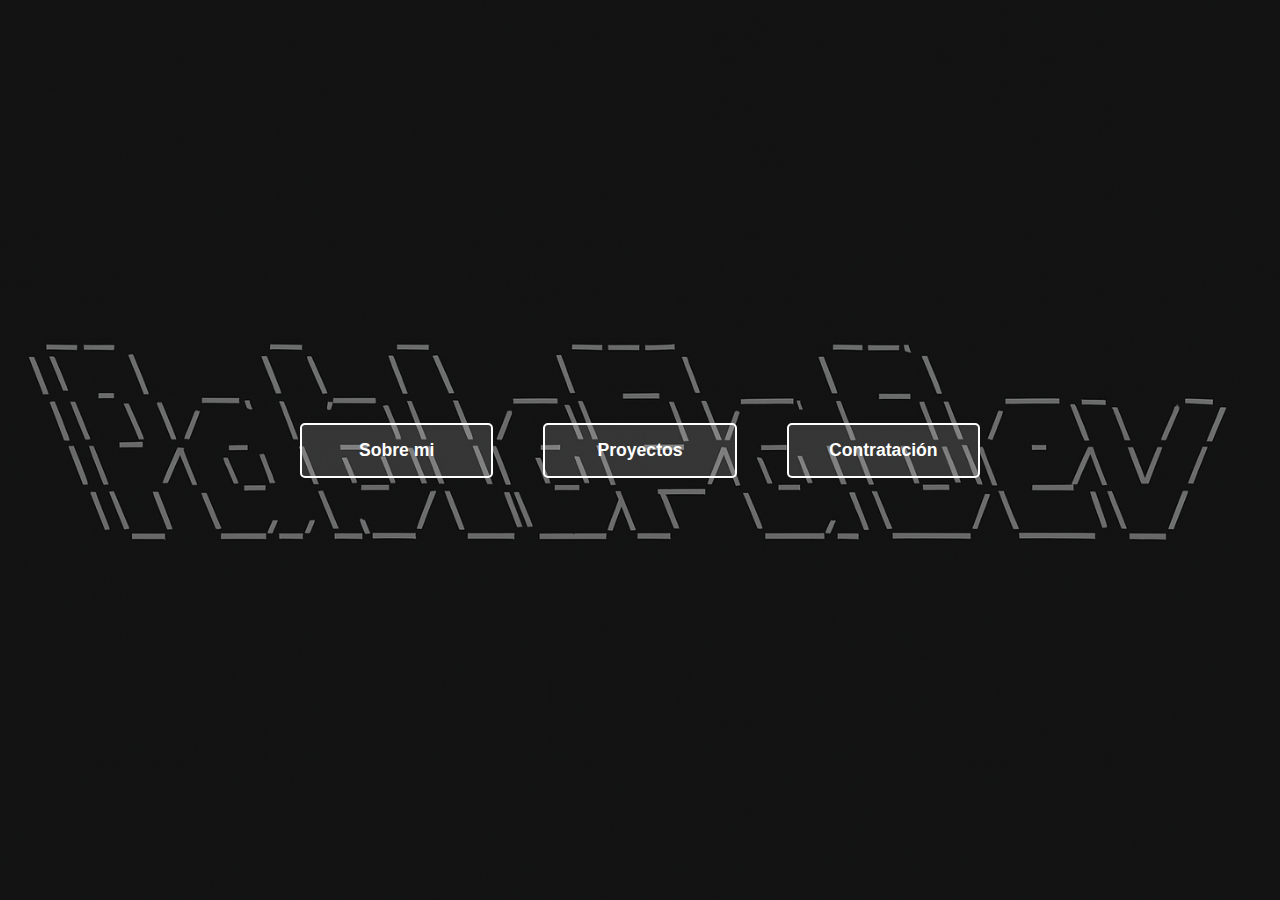
<file: index.html>
<!DOCTYPE html>
<html lang="es">
<head>
    <meta charset="UTF-8">
    <meta name="viewport" content="width=device-width, initial-scale=1.0">
    <title>Pablo Palacios | Portfolio</title>
    <link rel="stylesheet" href="style.css">
</head>
<body>

    
    <header>
        
        <nav>
            <a href="home.html">Sobre mi</a>
            <a href="proyectos.html">Proyectos</a>
            <a href="contratacion.html">Contratación</a>
        </nav>
    </header>
</body>
</html>
</file>
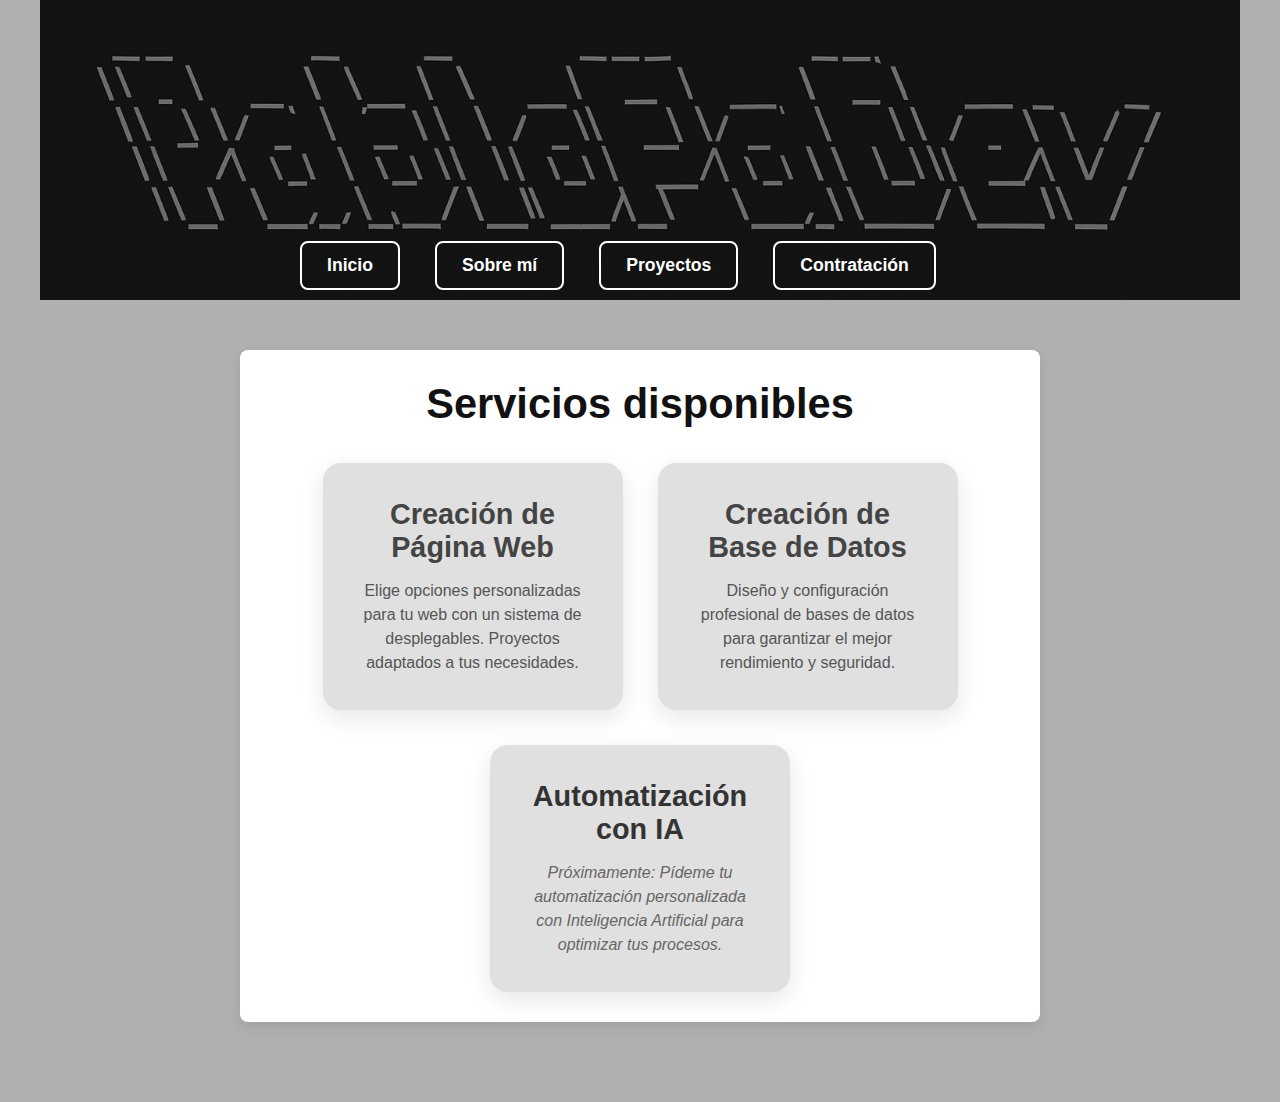
<file: contratacion.html>
<!DOCTYPE html>
<html lang="es">
<head>
  <meta charset="UTF-8" />
  <meta name="viewport" content="width=device-width, initial-scale=1" />
  <title>Contratación | Pablo Palacios</title>
  <link rel="stylesheet" href="style.css" />
</head>
<body>
  <header class="header-interno">
    <nav>
      <ul>
        <li><a href="index.html">Inicio</a></li>
        <li><a href="home.html">Sobre mí</a></li>
        <li><a href="proyectos.html">Proyectos</a></li>
        <li>
          <a href="contratacion.html">Contratación</a>
          <ul>
            <li><a href="web.html">Creación de Página Web</a></li>
            <li><a href="base_datos.html">Creación de Base de Datos</a></li>
            <li><a href="ia.html">Automatización con IA</a></li>
          </ul>
        </li>
      </ul>
    </nav>
  </header>

  <main class="contenido">
    <h2>Servicios disponibles</h2>
    <div class="servicios-container">
      <a href="web.html" class="servicio-card">
        <h3>Creación de Página Web</h3>
        <p>Elige opciones personalizadas para tu web con un sistema de desplegables. Proyectos adaptados a tus necesidades.</p>
      </a>
      <a href="base_datos.html" class="servicio-card">
        <h3>Creación de Base de Datos</h3>
        <p>Diseño y configuración profesional de bases de datos para garantizar el mejor rendimiento y seguridad.</p>
      </a>
      <a href="ia.html" class="servicio-card proximamente">
        <h3>Automatización con IA</h3>
        <p>Próximamente: Pídeme tu automatización personalizada con Inteligencia Artificial para optimizar tus procesos.</p>
      </a>
    </div>
  </main>
</body>
</html>
</file>
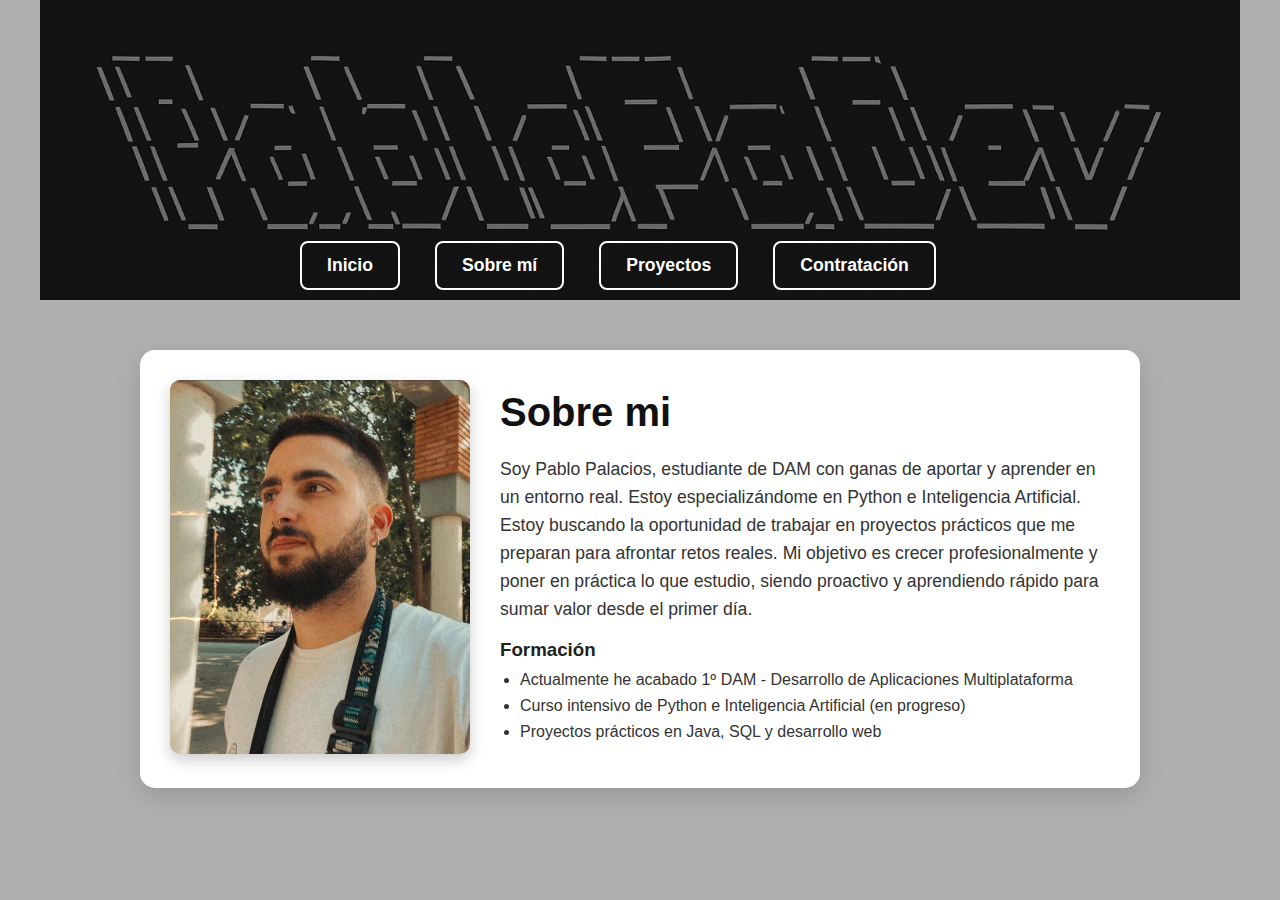
<file: home.html>
<!DOCTYPE html>
<html lang="es">
<head>
    <meta charset="UTF-8" />
    <meta name="viewport" content="width=device-width, initial-scale=1" />
    <title>Sobre mí | Pablo Palacios</title>
    <link rel="stylesheet" href="style.css" />
</head>
<body>

<header class="header-interno">
  <nav>
    <ul>
      <li><a href="index.html">Inicio</a></li>
      <li><a href="home.html">Sobre mí</a></li>
      <li><a href="proyectos.html">Proyectos</a></li>
      <li>
        <a href="contratacion.html">Contratación</a>
        <ul>
          <li><a href="web.html">Creación de Página Web</a></li>
          <li><a href="base_datos.html">Creación de Base de Datos</a></li>
          <li><a href="ia.html">Automatización con IA</a></li>
        </ul>
      </li>
    </ul>
  </nav>
</header>


<section class="sobre-mi">
    <div class="photo-container">
        <img src="img/yo.jpg" alt="Foto de Pablo Palacios" />
    </div>
    <div class="sobre-mi-texto">
        <h2>Sobre mi</h2>
        <p>Soy Pablo Palacios, estudiante de DAM con  ganas de aportar y aprender en un entorno real.
        Estoy especializándome en Python e Inteligencia Artificial. Estoy buscando la oportunidad de  trabajar en proyectos prácticos que me preparan para afrontar retos reales.
        Mi objetivo es crecer profesionalmente y poner en práctica lo que estudio, siendo proactivo y aprendiendo rápido para sumar valor desde el primer día.</p>
        <h3>Formación</h3>
        <ul>
            <li>Actualmente he acabado 1º DAM - Desarrollo de Aplicaciones Multiplataforma</li>
            <li>Curso intensivo de Python e Inteligencia Artificial (en progreso)</li>
            <li>Proyectos prácticos en Java, SQL y desarrollo web</li>
        </ul>


    </div>
</section>

</body>
</html>
</file>
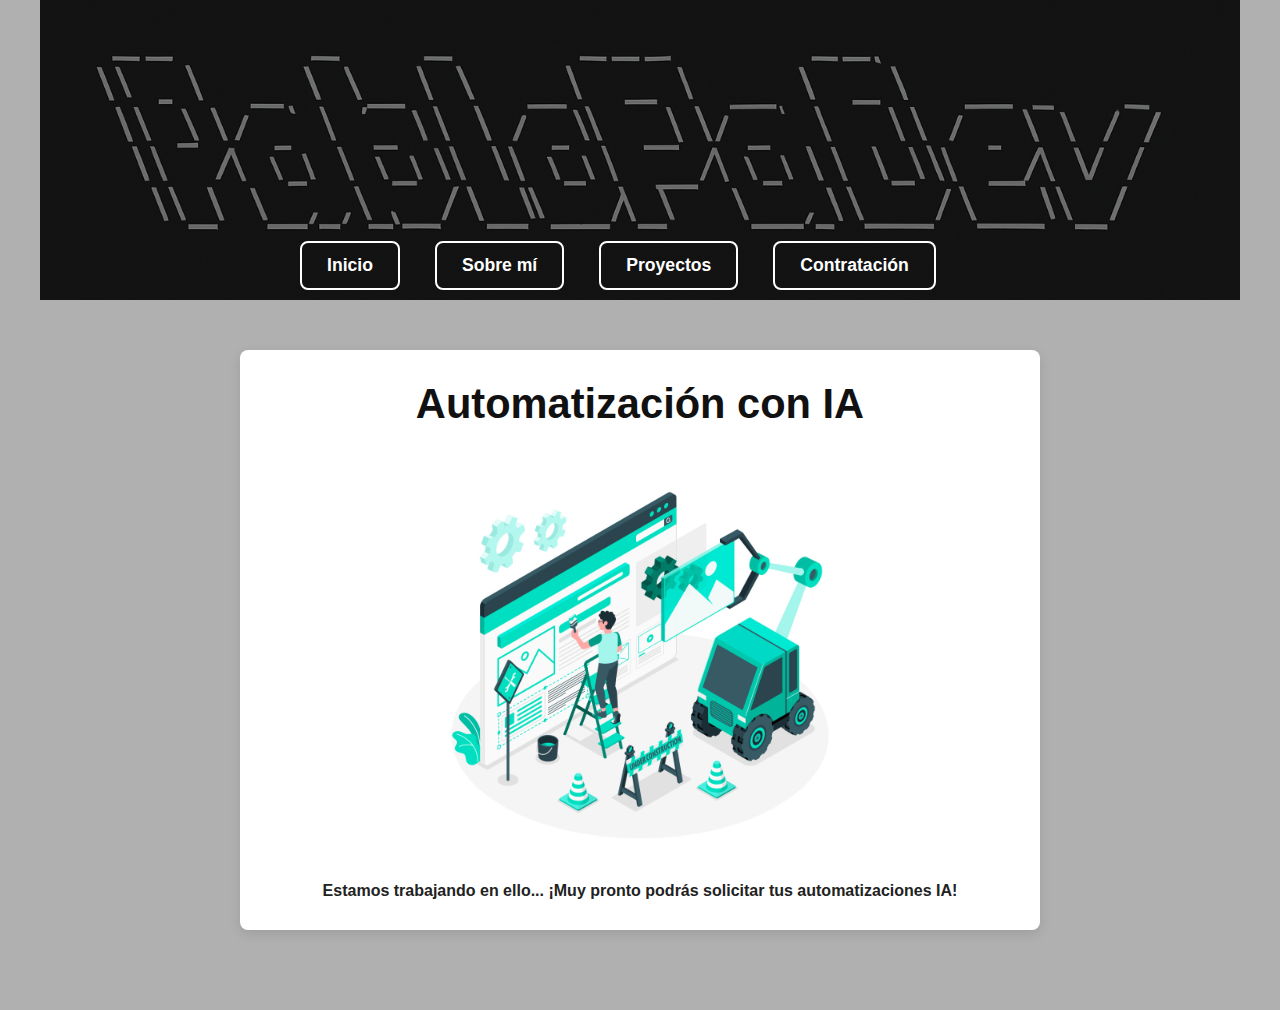
<file: ia.html>
<!DOCTYPE html>
<html lang="es">

<head>
    <meta charset="UTF-8" />
    <meta name="viewport" content="width=device-width, initial-scale=1" />
    <title>IA | Pablo Palacios</title>
    <link rel="stylesheet" href="style.css" />
</head>

<body>

    <header class="header-interno">
        <nav>
            <ul>
                <li><a href="index.html">Inicio</a></li>
                <li><a href="home.html">Sobre mí</a></li>
                <li><a href="proyectos.html">Proyectos</a></li>
                <li>
                    <a href="contratacion.html">Contratación</a>
                    <ul>
                        <li><a href="web.html">Creación de Página Web</a></li>
                        <li><a href="base_datos.html">Creación de Base de Datos</a></li>
                        <li><a href="ia.html">Automatización con IA</a></li>
                    </ul>
                </li>
            </ul>
        </nav>
    </header>


    <section class="contenido">
        <h2>Automatización con IA</h2>
        <div style="text-align: center; margin-top: 30px;">
            <img src="img/obras.jpg" alt="Código en obras" style="max-width: 400px; width: 100%;">
            <p style="margin-top: 15px; font-weight: bold;">Estamos trabajando en ello... ¡Muy pronto podrás solicitar
                tus automatizaciones IA!</p>
        </div>
    </section>

</body>

</html>
</file>
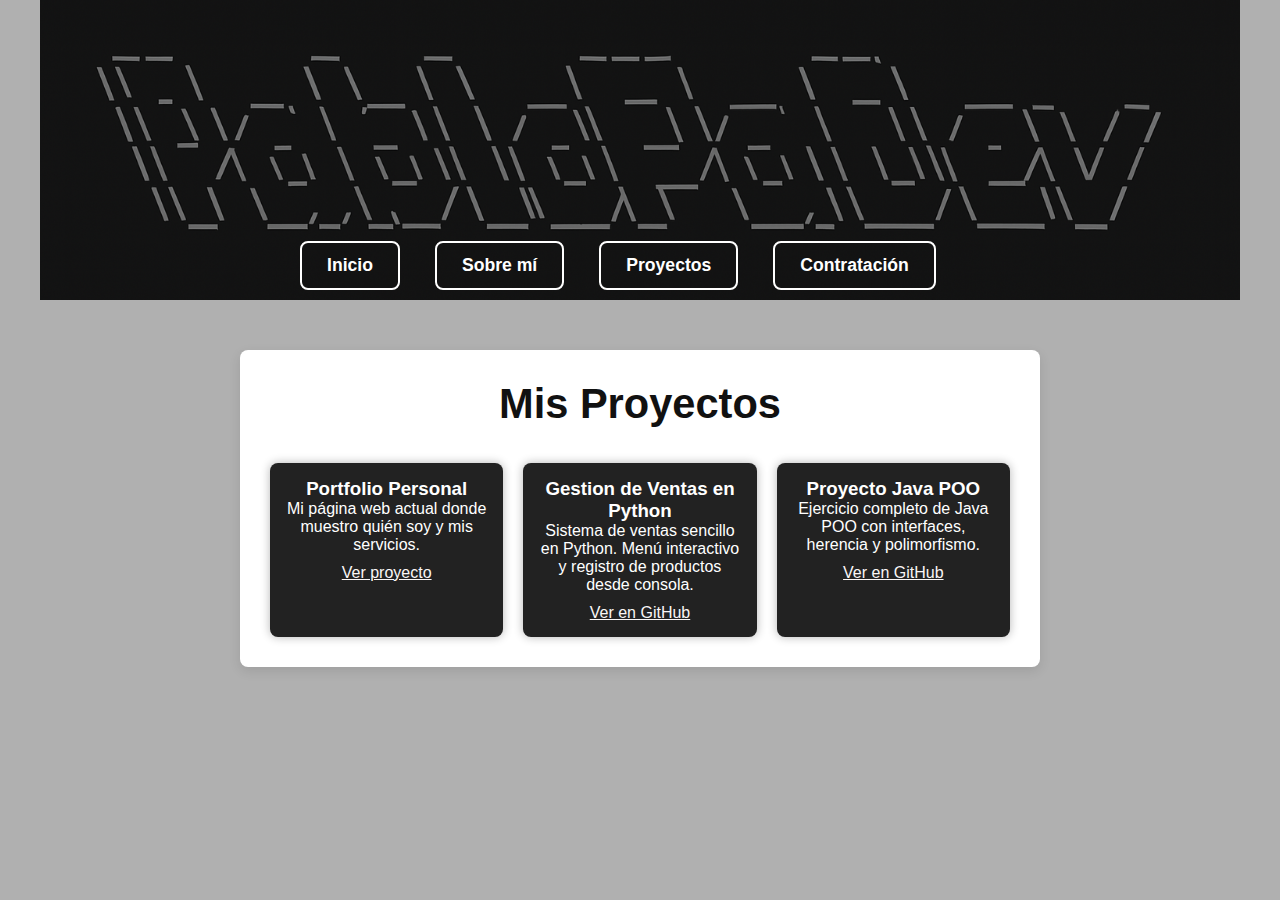
<file: proyectos.html>
<!DOCTYPE html>
<html lang="es">
<head>
  <meta charset="UTF-8">
  <meta name="viewport" content="width=device-width, initial-scale=1.0">
  <title>Proyectos | Pablo Palacios</title>
  <link rel="stylesheet" href="style.css">
</head>
<body>

<header class="header-interno">
  <nav>
    <ul>
      <li><a href="index.html">Inicio</a></li>
      <li><a href="home.html">Sobre mí</a></li>
      <li><a href="proyectos.html">Proyectos</a></li>
      <li><a href="contratacion.html">Contratación</a></li>
    </ul>
  </nav>
</header>

<section class="contenido">
  <h2>Mis Proyectos</h2>
  <div class="proyectos-grid">

    <div class="proyecto">
      <h3>Portfolio Personal</h3>
      <p>Mi página web actual donde muestro quién soy y mis servicios.</p>
      <a href="index.html" target="_blank">Ver proyecto</a>
    </div>

    <div class="proyecto">
      <h3>Gestion de Ventas en Python</h3>
      <p>Sistema de ventas sencillo en Python. Menú interactivo y registro de productos desde consola.</p>
      <a href="https://github.com/PabloPaDev/python-gestion-ventas" target="_blank">Ver en GitHub</a>
    </div>

    <div class="proyecto">
      <h3>Proyecto Java POO</h3>
      <p>Ejercicio completo de Java POO con interfaces, herencia y polimorfismo.</p>
      <a href="https://github.com/PabloPaDev/Java-POO-PabloPaDev" target="_blank">Ver en GitHub</a>
    </div>

  </div>
</section>

</section>

</body>
</html>
</file>
<file: style.css>
/* Reset básico */
* {
  margin: 0;
  padding: 0;
  box-sizing: border-box;
}

/* Estilos generales del body */
body {
  font-family: Arial, sans-serif;
  background-color: #b0b0b0; 
  color: #222;
}

/* ---------------- LANDING (index.html) ---------------- */
header {
  background-image: url('img/ascii-pablopadev.png');
  background-size: cover;
  background-position: center;
  width: 100%;
  height: 100vh; /* Ocupa toda la pantalla */
  position: relative;
  display: flex;
  flex-direction: column;
  justify-content: center; /* centra verticalmente */
  align-items: center;
  text-align: center;
  padding: 0;
}

header::before {
  content: "";
  background: rgba(0, 0, 0, 0.4); /* oscurece ligeramente la imagen */
  position: absolute;
  top: 0;
  left: 0;
  width: 100%;
  height: 100%;
  z-index: 1;
}

header h1 {
  position: relative;
  z-index: 2;
  color: #fff;
  font-size: 3em;
  margin: 0 0 20px 0;
}

nav {
  position: relative;
  z-index: 2;
  width: 60%;
  max-width: 700px;
  display: flex;
  justify-content: space-between;
  gap: 30px;
  margin: 0;
}

nav a {
  flex: 1;
  text-align: center;
  padding: 15px 0;
  background-color: rgba(255, 255, 255, 0.15);
  border: 2px solid #fff;
  color: #fff;
  text-decoration: none;
  font-weight: bold;
  border-radius: 5px;
  margin: 0 10px;
  transition: background 0.3s, color 0.3s;
  white-space: nowrap;
  font-size: 1.1em;
  cursor: pointer;
}

nav a:hover {
  background-color: #fff;
  color: #000;
}

/* ---------------- PÁGINAS INTERNAS ---------------- */
.header-interno {
  background-color: #222;
  height: 300px;
  max-width: 1200px;
  margin: 0 auto;
  padding: 0 20px 10px 20px;
  text-align: center;
  display: flex;
  flex-direction: column;
  justify-content: flex-start;
  align-items: center;
  box-sizing: border-box;
  position: relative;
}

/* Menú principal en páginas internas */
.header-interno nav {
  width: 100%;
  margin-top: auto;
  position: relative;
}

.header-interno nav ul {
  list-style: none;
  display: flex;
  gap: 15px;
  padding: 0;
  margin: 0;
  justify-content: center;
}

.header-interno nav ul li {
  position: relative;
}

.header-interno nav ul li a {
  display: block;
  padding: 12px 25px;
  background: transparent;
  border: 2px solid #fff;
  border-radius: 8px;
  color: #fff;
  text-decoration: none;
  font-weight: 700;
  white-space: nowrap;
  transition: background 0.3s, color 0.3s, box-shadow 0.3s;
  box-shadow: 0 0 0 rgba(255,255,255,0);
  cursor: pointer;
}

.header-interno nav ul li a:hover,
.header-interno nav ul li:hover > a {
  background: #fff;
  color: #000;
  box-shadow: 0 4px 15px rgba(0,0,0,0.3);
  border-color: #666;
}

/* Submenú desplegable */
.header-interno nav ul li ul {
  display: none;
  position: absolute;
  top: 100%;
  left: 0;
  background: #222;
  border: 2px solid #fff;
  border-radius: 8px;
  padding: 10px 0;
  min-width: 220px;
  z-index: 10;
  flex-direction: column;
  box-shadow: 0 6px 18px rgba(0,0,0,0.4);
}

.header-interno nav ul li:hover > ul {
  display: flex !important;
}

/* Items del submenu */
.header-interno nav ul li ul li a {
  padding: 12px 25px;
  border: none;
  border-radius: 0;
  color: #fff;
  text-decoration: none;
  white-space: nowrap;
  transition: background 0.3s, box-shadow 0.3s;
  box-shadow: 0 0 0 rgba(255,255,255,0);
}

.header-interno nav ul li ul li a:hover {
  background: #444;
  color: #fff;
  box-shadow: inset 4px 0 0 #999;
}

/* ---------------- CONTENIDO PRINCIPAL ---------------- */
.contenido {
  max-width: 900px;
  margin: 50px auto;
  padding: 40px;
  background: #fff;
  border-radius: 15px;
  box-shadow: 0 8px 25px rgba(0, 0, 0, 0.15);
  color: #222;
  font-family: Arial, sans-serif;
  text-align: center;
}

.contenido h2 {
  font-size: 2.6em;
  margin-bottom: 35px;
  color: #111;
  font-weight: 700;
}

.servicios-container {
  display: flex;
  flex-wrap: wrap;
  justify-content: center;
  gap: 35px;
  max-width: 900px;
  margin: 0 auto;
}

.servicio-card {
  background: #e0e0e0;
  border-radius: 18px;
  box-shadow: 0 8px 25px rgba(0, 0, 0, 0.10);
  padding: 35px 40px;
  text-align: center;
  max-width: 300px;
  flex: 1 1 300px;
  color: #111;
  cursor: pointer;
  transition: transform 0.3s ease, box-shadow 0.3s ease;
}

.servicio-card:hover {
  transform: translateY(-12px);
  box-shadow: 0 15px 35px rgba(0, 0, 0, 0.2);
}

.servicio-card h3 {
  color: #444;
  font-size: 1.8em;
  margin-bottom: 15px;
  font-weight: 700;
}

.servicio-card p {
  font-size: 1em;
  line-height: 1.5;
  color: #555;
}

.servicio-card.proximamente h3 {
  color: #333;
  font-weight: 700;
}

.servicio-card.proximamente p {
  font-style: italic;
  color: #666;
}

/* Responsive */
@media (max-width: 700px) {
  .servicios-container {
    flex-direction: column;
    align-items: center;
  }
  .servicio-card {
    max-width: 90%;
    flex: none;
  }
}
/* Reset básico */
* {
  margin: 0;
  padding: 0;
  box-sizing: border-box;
}

/* Estilos generales del body */
body {
  font-family: Arial, sans-serif;
  background-color: #b0b0b0; /* Gris medio */
  color: #222;
}

/* ---------------- LANDING (index.html) ---------------- */
header {
  background-image: url('img/ascii-pablopadev.png'); /* Cambia según tu imagen */
  background-size: cover;
  background-position: center;
  width: 100%;
  height: 100vh; /* Ocupa toda la pantalla */
  position: relative;
  display: flex;
  flex-direction: column;
  justify-content: center; /* centra verticalmente */
  align-items: center;
  text-align: center;
  padding: 0;
}

header::before {
  content: "";
  background: rgba(0, 0, 0, 0.4); /* oscurece ligeramente la imagen */
  position: absolute;
  top: 0;
  left: 0;
  width: 100%;
  height: 100%;
  z-index: 1;
}

header h1 {
  position: relative;
  z-index: 2;
  color: #fff;
  font-size: 3em;
  margin: 0 0 20px 0;
}

nav {
  position: relative;
  z-index: 2;
  width: 60%;
  max-width: 700px;
  display: flex;
  justify-content: space-between;
  gap: 30px;
  margin: 0;
}

nav a {
  flex: 1;
  text-align: center;
  padding: 15px 0;
  background-color: rgba(255, 255, 255, 0.15);
  border: 2px solid #fff;
  color: #fff;
  text-decoration: none;
  font-weight: bold;
  border-radius: 5px;
  margin: 0 10px;
  transition: background 0.3s, color 0.3s;
  white-space: nowrap;
  font-size: 1.1em;
  cursor: pointer;
}

nav a:hover {
  background-color: #fff;
  color: #000;
}

/* ---------------- PÁGINAS INTERNAS ---------------- */
.header-interno {
  background-color: #222;
  height: 300px;
  max-width: 1200px;
  margin: 0 auto;
  padding: 0 20px 10px 20px;
  text-align: center;
  display: flex;
  flex-direction: column;
  justify-content: flex-start;
  align-items: center;
  box-sizing: border-box;
  position: relative;
}

/* Menú principal en páginas internas */
.header-interno nav {
  width: 100%;
  margin-top: auto;
  position: relative;
}

.header-interno nav ul {
  list-style: none;
  display: flex;
  gap: 15px;
  padding: 0;
  margin: 0;
  justify-content: center;
}

.header-interno nav ul li {
  position: relative;
}

.header-interno nav ul li a {
  display: block;
  padding: 12px 25px;
  background: transparent;
  border: 2px solid #fff;
  border-radius: 8px;
  color: #fff;
  text-decoration: none;
  font-weight: 700;
  white-space: nowrap;
  transition: background 0.3s, color 0.3s, box-shadow 0.3s;
  box-shadow: 0 0 0 rgba(255,255,255,0);
  cursor: pointer;
}

.header-interno nav ul li a:hover,
.header-interno nav ul li:hover > a {
  background: #fff;
  color: #000;
  box-shadow: 0 4px 15px rgba(0,0,0,0.3);
  border-color: #666;
}

/* Submenú desplegable */
.header-interno nav ul li ul {
  display: none;
  position: absolute;
  top: 100%;
  left: 0;
  background: #222;
  border: 2px solid #fff;
  border-radius: 8px;
  padding: 10px 0;
  min-width: 220px;
  z-index: 10;
  flex-direction: column;
  box-shadow: 0 6px 18px rgba(0,0,0,0.4);
}

.header-interno nav ul li:hover > ul {
  display: flex !important;
}

/* Items del submenu */
.header-interno nav ul li ul li a {
  padding: 12px 25px;
  border: none;
  border-radius: 0;
  color: #fff;
  text-decoration: none;
  white-space: nowrap;
  transition: background 0.3s, box-shadow 0.3s;
  box-shadow: 0 0 0 rgba(255,255,255,0);
}

.header-interno nav ul li ul li a:hover {
  background: #444;
  color: #fff;
  box-shadow: inset 4px 0 0 #999;
}

/* ---------------- CONTENIDO PRINCIPAL ---------------- */
.contenido {
  max-width: 900px;
  margin: 50px auto;
  padding: 40px;
  background: #fff;
  border-radius: 15px;
  box-shadow: 0 8px 25px rgba(0, 0, 0, 0.15);
  color: #222;
  font-family: Arial, sans-serif;
  text-align: center;
}

.contenido h2 {
  font-size: 2.6em;
  margin-bottom: 35px;
  color: #111;
  font-weight: 700;
}

.servicios-container {
  display: flex;
  flex-wrap: wrap;
  justify-content: center;
  gap: 35px;
  max-width: 900px;
  margin: 0 auto;
}

/* Servicio Card General */
.servicio-card {
  background: #e0e0e0;
  border-radius: 18px;
  box-shadow: 0 8px 25px rgba(0, 0, 0, 0.10);
  padding: 35px 40px;
  text-align: center;
  max-width: 300px;
  flex: 1 1 300px;
  color: #111;
  cursor: pointer;
  transition: transform 0.3s ease, box-shadow 0.3s ease;
  text-decoration: none;
  display: block;
}

.servicio-card:hover {
  transform: translateY(-12px);
  box-shadow: 0 15px 35px rgba(0, 0, 0, 0.2);
  text-decoration: none;
}

/* Títulos de servicio */
.servicio-card h3 {
  color: #444;
  font-size: 1.8em;
  margin-bottom: 15px;
  font-weight: 700;
}

/* Párrafos de servicio */
.servicio-card p {
  font-size: 1em;
  line-height: 1.5;
  color: #555;
}

/* Estilos especiales para "Próximamente" */
.servicio-card.proximamente h3 {
  color: #333;
  font-weight: 700;
}

.servicio-card.proximamente p {
  font-style: italic;
  color: #666;
}

/* Estilos específicos para cada servicio */
.servicio-card.web h3 {
  color: #2266cc;
}
.servicio-card.web p {
  color: #444;
}

.servicio-card.bd h3 {
  color: #228855;
}
.servicio-card.bd p {
  color: #444;
}

.servicio-card.ia h3 {
  color: #6a3d99;
}
.servicio-card.ia p {
  color: #555;
}

/* Responsive */
@media (max-width: 700px) {
  .servicios-container {
    flex-direction: column;
    align-items: center;
  }
  .servicio-card {
    max-width: 90%;
    flex: none;
  }
}
/* Reset básico */
* {
  margin: 0;
  padding: 0;
  box-sizing: border-box;
}

/* Estilos generales del body */
body {
  font-family: Arial, sans-serif;
  background-color: #b0b0b0; /* Gris oscuro medio */
  color: #222;
  min-height: 100vh;
}

/* ---------------- HEADER INTERNO ---------------- */
.header-interno {
  background-color: #222;
  height: 300px;
  max-width: 1200px;
  margin: 0 auto;
  padding: 0 20px 10px 20px;
  text-align: center;
  display: flex;
  flex-direction: column;
  justify-content: flex-start;
  align-items: center;
  box-sizing: border-box;
}

/* Menú principal */
.header-interno nav {
  width: 100%;
  margin-top: auto;
  position: relative;
}

.header-interno nav ul {
  list-style: none;
  display: flex;
  gap: 15px;
  padding: 0;
  margin: 0;
  justify-content: center;
}

.header-interno nav ul li {
  position: relative;
}

.header-interno nav ul li a {
  display: block;
  padding: 12px 25px;
  background: transparent;
  border: 2px solid #fff;
  border-radius: 8px;
  color: #fff;
  text-decoration: none;
  font-weight: 700;
  white-space: nowrap;
  transition: background 0.3s, color 0.3s, box-shadow 0.3s;
  box-shadow: 0 0 0 rgba(255,255,255,0);
}

.header-interno nav ul li a:hover,
.header-interno nav ul li:hover > a {
  background: #fff;
  color: #000;
  box-shadow: 0 4px 15px rgba(0,0,0,0.3);
  border-color: #227d2c;
}

/* ---------------- CONTENIDO PRINCIPAL ---------------- */
.contenido {
  max-width: 800px;
  margin: 50px auto 80px;
  padding: 30px;
  background: #fff;
  border-radius: 8px;
  text-align: center;
  box-shadow: 0 4px 12px rgba(0, 0, 0, 0.1);
}

/* ---------------- FORMULARIOS ---------------- */
form {
  max-width: 600px;
  margin: 40px auto;
  padding: 30px;
  background: #f8f8f8;
  border-radius: 12px;
  box-shadow: 0 8px 20px rgba(0,0,0,0.1);
  font-family: Arial, sans-serif;
  color: #222;
  box-sizing: border-box;
}

form p {
  text-align: center;
  margin-bottom: 25px;
  font-size: 1.1em;
  color: #333;
}

form label {
  display: block;
  font-weight: bold;
  margin-bottom: 8px;
  margin-top: 20px;
  color: #444;
}

form select,
form textarea,
form input[type="text"],
form input[type="email"] {
  width: 100%;
  padding: 10px 14px;
  border: 2px solid #666;
  border-radius: 8px;
  font-size: 1em;
  color: #222;
  box-sizing: border-box;
  transition: border-color 0.3s ease;
  font-family: Arial, sans-serif;
  resize: vertical;
  background: #fff;
}

form select:hover,
form textarea:hover,
form input[type="text"]:hover,
form input[type="email"]:hover {
  border-color: #333;
}

form select:focus,
form textarea:focus,
form input[type="text"]:focus,
form input[type="email"]:focus {
  border-color: #000;
  outline: none;
  box-shadow: 0 0 6px #00000088;
  background: #fff;
}

form textarea {
  min-height: 90px;
  margin-bottom: 10px;
}

form button[type="submit"] {
  margin-top: 25px;
  background-color: #000;
  color: #fff;
  padding: 14px 0;
  width: 100%;
  font-size: 1.2em;
  font-weight: 700;
  border: none;
  border-radius: 10px;
  cursor: pointer;
  transition: background-color 0.3s ease;
  font-family: Arial, sans-serif;
}

form button[type="submit"]:hover {
  background-color: #444;
}

/* Detalle presupuesto */
.detalle-presupuesto {
  margin-top: 25px;
  font-size: 0.9em;
  text-align: center;
  color: #444;
}

.detalle-presupuesto ul {
  list-style: none;
  padding-left: 0;
  margin-top: 10px;
  color: #222;
}

.detalle-presupuesto ul li {
  margin: 5px 0;
}

.total {
  margin-top: 20px;
  font-weight: 700;
  color: #000;
  font-size: 1.3em;
}

/* Responsive */
@media (max-width: 600px) {
  form {
    margin: 20px 15px;
    padding: 25px;
  }
}
/* ----------- ESTILO SOBRE MI ---------- */
.sobre-mi {
  max-width: 1000px;
  margin: 50px auto;
  padding: 30px;
  background: #fff;
  border-radius: 15px;
  box-shadow: 0 8px 25px rgba(0,0,0,0.15);
  display: flex;
  flex-wrap: wrap;
  align-items: center;
  gap: 30px;
  color: #222;
}

.sobre-mi img {
  max-width: 300px;
  width: 100%;
  border-radius: 10px;
  box-shadow: 0 6px 15px rgba(0,0,0,0.2);
  flex: 0 0 300px;
}

.sobre-mi-texto {
  flex: 1 1 400px;
}

.sobre-mi-texto h2 {
  font-size: 2.5em;
  margin-bottom: 20px;
  color: #111;
  font-weight: 700;
}

.sobre-mi-texto p {
  font-size: 1.1em;
  line-height: 1.6;
  margin-bottom: 15px;
  color: #333;
}

.sobre-mi-texto ul {
  margin-top: 10px;
  padding-left: 20px;
}

.sobre-mi-texto ul li {
  margin-bottom: 8px;
  font-size: 1em;
  color: #333;
}
.proyectos-grid {
  display: grid;
  grid-template-columns: repeat(auto-fit, minmax(220px, 1fr));
  gap: 20px;
  margin-top: 20px;
}

.proyecto {
  background-color: #222;
  padding: 15px;
  border-radius: 8px;
  color: #fff;
  box-shadow: 0 0 10px rgba(13, 13, 13, 0.3);
  transition: transform 0.2s;
}

.proyecto:hover {
  transform: translateY(-5px);
}

.proyecto h3 {
  margin-top: 0;
}

.proyecto a {
  display: inline-block;
  margin-top: 10px;
  color: #faf6f6;
  text-decoration: underline;
}
</file>
